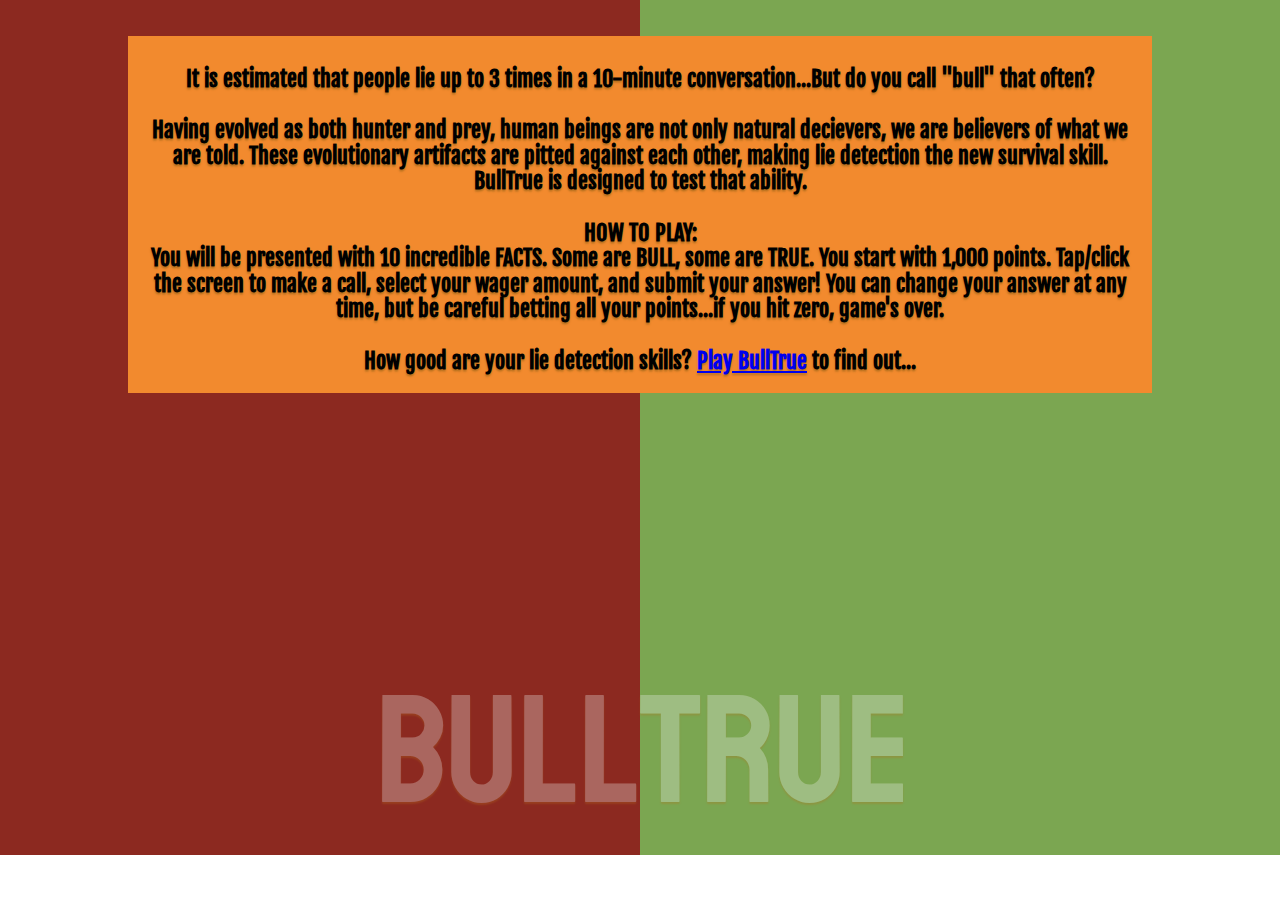
<file: index.html>
<!DOCTYPE html>
<html lang="en">
    <head>
        <meta charset="UTF-8">
        <link href="https://fonts.googleapis.com/css?family=Staatliches&display=swap" rel="stylesheet">
        <link href="https://fonts.googleapis.com/css?family=Fjalla+One&display=swap" rel="stylesheet">
        <link type="text/css" rel="stylesheet" href="style.css">
        
        <title>BullTrue</title>
    </head>

    <body>
               
            <section class="container">
                    <div class="left-half" id="btn-bull">
                        <span class="bull-text-index">BULL</span>
                    </div>
                    <div class="right-half" id="btn-true">
                        <span class="true-text-index">TRUE</span>
                    </div>
                </section>     

            <div class="index-intro">
                <div class="index-intro-text" id="index-intro-text">            
                           <h3>
            It is estimated that people lie up to 3 times in a 10-minute conversation...But do you call "bull" that often?<br
            ><br> Having evolved as both hunter and prey, human beings are not only natural decievers, we are believers of what we are told. These evolutionary artifacts are pitted against each other, making lie detection the new survival skill. BullTrue is designed to test that ability.<br><br> 
        <h3>
            HOW TO PLAY:<br>
            You will be presented with 10 incredible FACTS. Some are BULL, some are TRUE. You start with 1,000 points. Tap/click the screen to make a call, select your wager amount, and submit your answer! You can change your answer at any time, but be careful betting all your points...if you hit zero, game's over.</br></br>
How good are your lie detection skills? <a href = gameWindow.html>Play BullTrue</a> to find out...</br>
        
    
           
</div>
        </div>
      </body>
    
</html
</file>
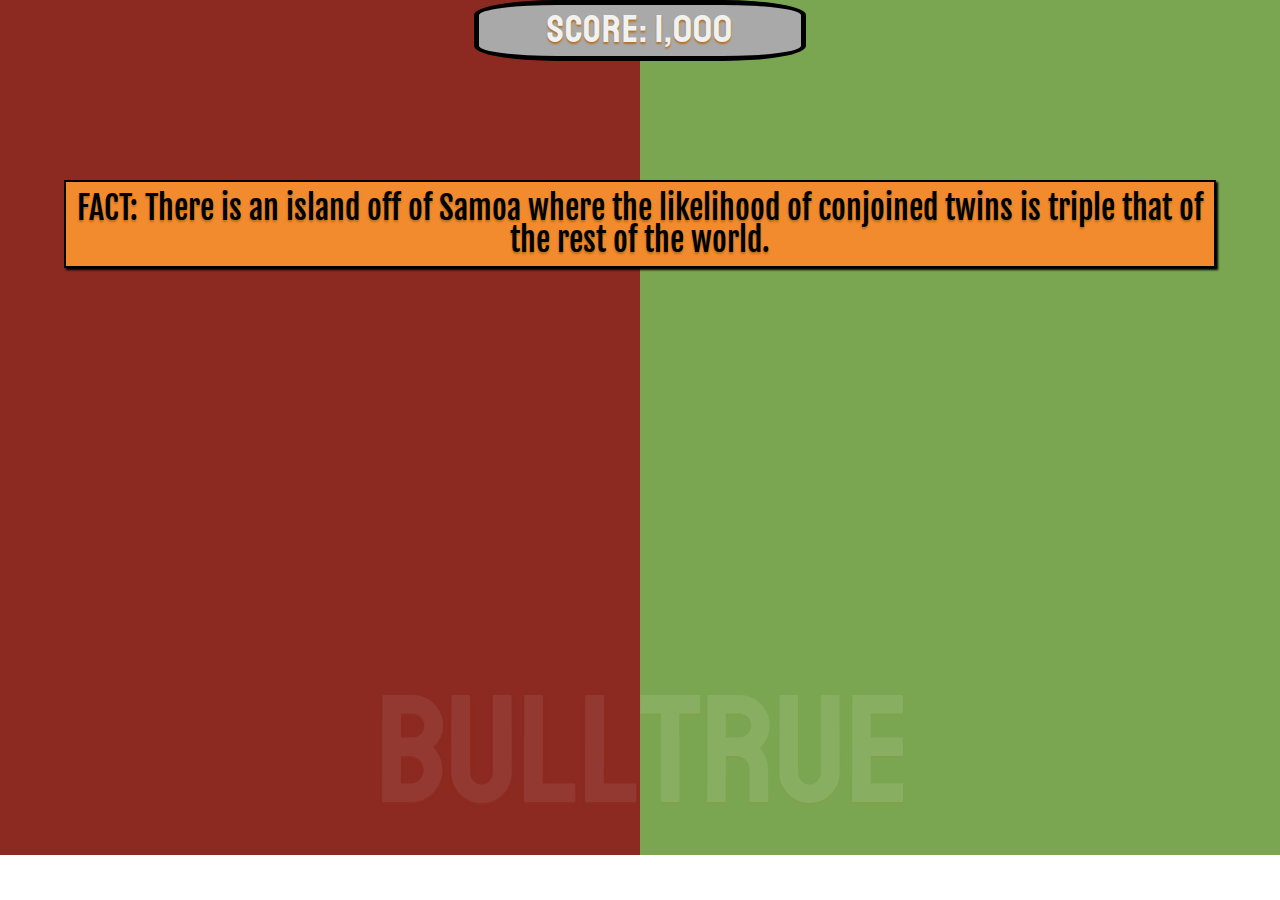
<file: gameWindow.html>
<!DOCTYPE html>
<html lang="en">
    <head>
        <meta charset="UTF-8">
        <link href="https://fonts.googleapis.com/css?family=Staatliches&display=swap" rel="stylesheet">
        <link href="https://fonts.googleapis.com/css?family=Fjalla+One&display=swap" rel="stylesheet">
        <link rel="stylesheet" href="style.css">
        
        <title>BullTrue</title>
    </head>

    <body> 
        
            <section class="container">
                    <div class="left-half" id="btn-bull">
                        <span class="bull-btn-text">BULL</span>
                    </div>
                    <div class="right-half" id="btn-true">
                        <span class="true-btn-text">TRUE</span>
                    </div>
                </section>     

    <div class="results-box" id="results-box">
        <br>-Final score <span id="final-score">broked it</span> out of a possible 1,024,000
        <br>-You answered correctly <span id="num-correct">broked it</span> time(s), and incorrectly <span id="num-wrong">broked it</span> times
        <br>-You called Bull <span id="bull">broked it</span> time(s), <span id="cyn">broked it</span> were actually true
        <br>-You called True <span id="true">broked it</span> time(s), <span id="gul">broked it</span> were actually bull
        </div>
    
    <div class="answer-box"> <div id="answer-box-fact">ANSWER BOX FACT></div><br>
    <div id ="bull-or-true">BULLORTRUE</div><br>
    <div id ="answer">ANSWER</div> <div id ="score-change">SCORECHNAGE</div>
    </div> 

    <div class="fact-box" id="fact-box">
        <div id="fact-text">Fact Box</div>
    </div>  
           <div>
            <button class="btn-next" id="btn-next">NEXT</button></div> 
            
<fieldset>
    <div class="score-box" id="score-box">    
     <div class="score-text" id="score-text">JOINTS:
     </div>
     <div class="score-text" id="wager-scorebox">JAGER:
     </div>
    </div>
</fieldset> 

<div class="wager-box" id="wager-box">
    <div id="wager-fact">Fact Box 1</div>
    <div class="wager-text" id="wager-text">YOUR RAGER:<br><br>
    </div>
    <form>
    <div class="wager-select" id="wager-select">
    <div><button type="button" class="buttons" id="btn-25">25%</button>
         <button type="button" class="buttons" id="btn-50">50%</button>
         <button type="button" class="buttons" id="btn-75">75%</button>
         <button type="button" class="buttons" id="btn-100">All of it!</button></div>
    </div>
    <div><button type="button" class="buttons" id="btn-change">Change answer</button>
       <button type="submit" class="buttons" id="submit">Submit</div>
    </form>
</div>

<script src="bulltrue.js"></script>

</body>

</html>
</file>
<file: style.css>
/**********************************************
*** GENERAL
**********************************************/
 
* {
  margin: 0;
  padding: 0;
  box-sizing: border-box;
  
}

.index-title {
  position: absolute;
  top: 6%;
  left: 10%;
  width: 80%;
  text-align: center;
  font-size: 4.5vw;
  line-height: 4.2vw;;
  font-weight: 1000;
  color: #EB4D4D;
  margin-bottom: 300px;
  border: 0px dashed light blue;
}


.index-intro {
  position: absolute;
  left: 5%;
  top: 2%;
  background-color: #F28A2E;
  color: black;
  width: 90%;
  margin: 0 auto;
  padding: 10px;
  text-align: center;
}

.index-intro-text {
  font-family: 'Fjalla One', sans-serif;
  font-size: 4vw;
  line-height: 4.8vw;;
  text-align: center;
  font-weight: 100;
  margin-top: 20px;
  margin-bottom: 10px;
  position: relative;
}

.bull-text-index {
  position: absolute;
  right: 0%;
  bottom: 2%;
  color: #F0F2F2  ;
  opacity: .3;
  font-size: 16vw;
  font-family: 'Staatliches', cursive;
  transition: 600ms ease-out; 
}

.true-text-index {
  position: absolute;
  bottom: 2%;  
  color: #F0F2F2;
  opacity: .3;
  font-size: 16vw;
  font-family: 'Staatliches', cursive;
  transition: 600ms ease-out; 
}

.fact-box {
  margin: auto;
  height: auto;
  position: absolute;
  left: 10%;
  top: 20%;
  background-color: #F28A2E;
  color: black;
  width: 80%;
  margin: auto;
  /* padding: 10px; */
  font-family: 'Fjalla One', sans-serif;
  font-size: 6vw;
  font-weight: 100;
  text-align: center;
  opacity: 1;
  transition: 1000ms;
  border: 2px solid black;
  padding: 10px 10px 10px 10px;
  box-shadow: 2px 2px 2px;
  line-height: 5.8vw;
}

.answer-box {
  margin: auto;
  height: auto;
  position: absolute;
  left: 10%;
  top: 20%;
  background-color: #F28A2E;
  color: black;
  width: 80%;
  margin: auto;
  padding: 10px;
  font-family: 'Fjalla One', sans-serif;
  font-size: 6vw;
  font-weight: 100;
  text-align: center;
  opacity: 1;
  transition: 1000ms;
  border: 2px solid black;
  padding: 10px 10px 10px 10px;
  box-shadow: 2px 2px 2px;
  line-height: 5.8vw;
}

.box-hide {
  transition: 300ms;
  opacity: 0;
 }
.results-box {
  position: absolute;
  left: 5%;
  top: 30%;
  height: auto;
  background-color: #F28A2E;
  color: black;
  width: 90%;
  margin: auto;
  padding: 10px;
  font-family: 'Fjalla One', sans-serif;
  font-size: 6vw;
  font-weight: 100;
  text-align: left;
  opacity: 1;
  transition: 1000ms;
  border: 2px solid black;
  padding: 10px 10px 10px 10px;
  box-shadow: 2px 2px 2px;
  line-height: 5.8vw;
}

.score-box{
  position: absolute;
  text-align: center;
  left: 29%;
  top: 00px;
  background-color: #f28a2e;
  color: #F0F2F2;
  width: 42%;
  height: auto;
  margin: 0 auto;
  padding: 5px;
  font-family: 'Staatliches', cursive;  
  font-size: 2.5vw;
  font-weight: 100;
  line-height: .8;
  border: 5px solid black;
  border-radius: 25%;
  color: black;
}

.wager-box {
  margin: auto;
  height: auto;
  position: absolute;
  left: 10%;
  top: 20%;
  background-color: #F28A2E;
  color: black;
  width: 80%;
  margin: auto;
  padding: 2px 6px;
  font-family: 'Fjalla One', sans-serif;
  font-size: 6vw;
  font-weight: 100;
  text-align: center;
  opacity: 1;
  transition: 1000ms;
  border: 2px solid black;
  padding: 10px 10px 10px 10px;
  box-shadow: 2px 2px 2px;
  line-height: 5.8vw;
}

.wager-box-fade {
  margin: auto;
  height: auto;
  position: absolute;
  left: 10%;
  top: 20%;
  background-color: #F28A2E;
  color: rgb(107, 101, 101);
  width: 80%;
  margin: auto;
  padding: 10px;
  font-family: 'Fjalla One', sans-serif;
  font-size: 6vw;
  font-weight: 100;
  text-align: center;
  opacity: 0;
  transition: 300ms;
  border: 2px solid black;
  padding: 10px 10px 10px 10px;
  box-shadow: 2px 2px 2px;
  line-height: 5.8vw;
}

.red-text {
  color: red;
}

.true-text {
  color: #7BA651;
  font-size: 12vw;
  text-align: center;
  text-transform: uppercase;
  letter-spacing: 1px;
  font-weight: 100;
  position: relative;
  text-shadow: 2px 2px black;
}

.bull-text {
  color: #8c2920;
  font-size: 12vw;
  text-align: center;
  text-transform: uppercase;
  letter-spacing: 1px;
  font-weight: 100;
  position: relative;
  text-shadow: 2px 2px black;
}


.score-text {
  font-size: 7vw;
  text-align: center;
  text-transform: uppercase;
  letter-spacing: 1px;
  font-weight: 100;
  position: relative;
}


.btn-next {
  background-color: #bf3f34;
  border-radius: 50%;
  height: 200px;
  width: 200px;
  display: block;
  margin-left: auto;
  margin-right: auto;
  text-align: center;
  opacity: 0;
  position: absolute;
  text-align: center;
  color: black;
  border: 1px solid black;
  font-family: 'Staatliches', cursive;  
  font-size: 60vw;
  text-transform: uppercase;
  cursor: pointer;
  font-weight: 500;
  transition: all 0.9s;
  box-shadow: 2px 2px 2px;
}

.btn-next-show {
  background-color: #F27127;
  height: 16%;
  width: 48%;
  opacity: 1;
  position: absolute;
  left: 26%;
  text-align: center;
  bottom: 14%;
  color: black;
  border: 10px solid black;
  font-family: 'Staatliches', cursive;  
  font-size: 10vw;
  text-transform: uppercase;
  cursor: pointer;
  font-weight: 500;
  transition: background-color 0.3s, color 0.3s;
  line-height: 10vw;
  box-shadow: 2px 2px 2px;
}

.btn-results {
  background-color: #bf3f34;
  position: absolute;
  width: 22%;
  height: 55px;
  left: 39%;
  bottom: 20%;
  text-align: center;
  color: black;
  border: 1px solid black;
  font-family: 'Staatliches', cursive;  
  font-size: 6vw;
  text-transform: uppercase;
  cursor: pointer;
  font-weight: 500;
  transition: background-color 0.3s, color 0.3s;
}

body {
  font-size: 1.25rem;
  font-family: sans-serif;
 line-height: 180%;
 text-shadow: 0 2px 2px #b6701e;
}

section {
  color: #fff;
  text-align: center;
}

article {
  position: absolute;
  top: 50%;
  left: 50%;
  transform: translate(-50%, -50%);
  width: 100%;
  padding: 20px;
}

h1 {
  font-size: 1.75rem;
  margin: 0 0 0.75rem 0;
}

.container {
  display: table;
  width: 100%;
}

.left-half {
  background-color: #8C2920;
  position: absolute;
  left: 0px;
  width: 50%;
  height: 100%;
  transition: 1000ms;
}

.right-half {
  background-color: #7BA651;
  position: absolute;
  right: 0px;
  width: 50%;
  height: 100%;
  text-align: left;
  transition: 1000ms;
}

.bull-whole {
  background-color: #8C2920;
  transition: 1000ms;
}


.true-whole {
  background-color: #7BA651;
  transition: 950ms;
}


.btn-border {
  border: 5px solid blue;
  border-style: inset;
  transition: 300ms;
}

.bull-btn-text {
  position: absolute;
  right: 0%;
  bottom: 12%;
  color: #F0F2F2  ;
  opacity: .08;
  font-size: 24vw;
  font-family: 'Staatliches', cursive;
  transition: 600ms ease-out; 
}

.true-btn-text {

  position: absolute;
  bottom: 12%;  
  color: #F0F2F2;
  opacity: .1;
  font-size: 24vw;
  font-family: 'Staatliches', cursive;
  transition: 600ms ease-out; 
}

/*********Correct/Incorrect states*****************************/



.text-correct {
  opacity: 1;
  transition: 1000ms;
}


.text-selected {
  opacity:0.85;
  transition: 50ms;
}


.text-hide {
  transition: 1000ms;
  opacity: 0;
}

form {
  padding: 10px;
}

.buttons {
	-moz-box-shadow:inset 0px 1px 0px 0px #fff6af;
	-webkit-box-shadow:inset 0px 1px 0px 0px #fff6af;
	box-shadow:inset 0px 1px 0px 0px #fff6af;
	background:-webkit-gradient(linear, left top, left bottom, color-stop(0.05, #ffec64), color-stop(1, #ffab23));
	background:-moz-linear-gradient(top, #ffec64 5%, #ffab23 100%);
	background:-webkit-linear-gradient(top, #ffec64 5%, #ffab23 100%);
	background:-o-linear-gradient(top, #ffec64 5%, #ffab23 100%);
	background:-ms-linear-gradient(top, #ffec64 5%, #ffab23 100%);
	background:linear-gradient(to bottom, #ffec64 5%, #ffab23 100%);
	filter:progid:DXImageTransform.Microsoft.gradient(startColorstr='#ffec64', endColorstr='#ffab23',GradientType=0);
	background-color:#ffec64;
	-webkit-border-radius:6px;
	-moz-border-radius:6px;
	border-radius:6px;
	border:1px solid #ffaa22;
	display:inline-block;
	cursor:pointer;
	color:#333333;
	font-family:Arial;
	font-size: 4vw;;
	font-weight:bold;
	padding:10px 6px;
	text-decoration:none;
	text-shadow:0px 1px 0px #ffee66;
  margin: 4px 2px;
}
	.buttons:hover {
	background:-webkit-gradient(linear, left top, left bottom, color-stop(0.05, #ffab23), color-stop(1, #ffec64));
	background:-moz-linear-gradient(top, #ffab23 5%, #ffec64 100%);
	background:-webkit-linear-gradient(top, #ffab23 5%, #ffec64 100%);
	background:-o-linear-gradient(top, #ffab23 5%, #ffec64 100%);
	background:-ms-linear-gradient(top, #ffab23 5%, #ffec64 100%);
	background:linear-gradient(to bottom, #ffab23 5%, #ffec64 100%);
	filter:progid:DXImageTransform.Microsoft.gradient(startColorstr='#ffab23', endColorstr='#ffec64',GradientType=0);
	background-color:#ffab23;
}
 
.buttons:active {
	position:relative;
	top:1px;
}
/****************************************************************************/

@media only screen and (min-width: 981px) {

  * {
    margin: 0;
    padding: 0;
    box-sizing: border-box;
    }
  
    .index-title {
    position: absolute;
    top: 6%;
    left: 10%;
    width: 80%;
    text-align: center;
    font-size: 40px;
    font-weight: 1000;
    color: #EB4D4D;
    margin-bottom: 300px;
    border: 0px dashed light blue;
  }
  
  
  .index-intro {
    position: absolute;
    left: 10%;
    top: 4%;
    background-color: #F28A2E;
    color: black;
    width: 80%;
    margin: 0 auto;
    padding: 10px;
    text-align: center;
  }
  
  .index-intro-text {
    font-family: 'Fjalla One', sans-serif;
    font-size: 1.5vw;
    text-align: center;
    font-weight: 800;
    margin-top: 20px;
    margin-bottom: 10px;
    position: relative;
    line-height: 2vw;;
  }
  
  .bull-text-index {
    position: absolute;
    right: 0%;
    bottom: 10%;
    color: #F0F2F2  ;
    opacity: .3;
    font-size: 12vw;
    font-family: 'Staatliches', cursive;
    transition: 600ms ease-out; 
  }
  
  .true-text-index {
    position: absolute;
    bottom: 10%;  
    color: #F0F2F2;
    opacity: .3;
    font-size: 12vw;
    font-family: 'Staatliches', cursive;
    transition: 600ms ease-out; 
  }
  
  
  
  .fact-box {
    margin: auto;
    height: auto;
    position: absolute;
    left: 5%;
    top: 20%;
    background-color: #F28A2E;
    color: black;
    width: 90%;
    margin: auto;
    padding: 10px;
    font-family: 'Fjalla One', sans-serif;
    font-size: 2.5vw;
    font-weight: 100;
    text-align: center;
    opacity: 1;
    transition: 1000ms;
    border: 2px solid black;
    padding: 10px 10px 10px 10px;
    box-shadow: 2px 2px 2px;
    line-height: 2.5vw;
  }
  
  .answer-box {
    margin: auto;
    height: auto;
    position: absolute;
    left: 5%;
    top: 20%;
    background-color: #F28A2E;
    color: black;
    width: 90%;
    margin: auto;
    padding: 10px;
    font-family: 'Fjalla One', sans-serif;
    font-size: 2.5vw;
    font-weight: 100;
    text-align: center;
    opacity: 1;
    transition: 1000ms;
    border: 2px solid black;
    padding: 10px 10px 10px 10px;
    box-shadow: 2px 2px 2px;
    line-height: 2.5vw;
  }
  
  
  .box-hide {
    transition: 300ms;
    opacity: 0;
   
  }
  
  /*slider classes*/
  .fact-box-bull {
    left: 5%;
    transition: 500ms;
  }
  
  
  .fact-box-true {
    left: 55%;
    transition: 500ms;
  }
  
  .results-box {
    position: absolute;
    left: 5%;
    top: 30%;
    height: auto;
    background-color: #F28A2E;
    color: black;
    width: 90%;
    margin: auto;
    padding: 10px;
    font-family: 'Fjalla One', sans-serif;
    font-size: 3vw;
    font-weight: 100;
    text-align: left;
    opacity: 1;
    transition: 1000ms;
    border: 2px solid black;
    padding: 10px 10px 10px 10px;
    box-shadow: 2px 2px 2px;
    line-height: normal;
  } 
  
  .score-box{
    position: absolute;
    text-align: center;
    left: 37%;
    top: 00px;
    background-color: darkgrey;
    color: #F0F2F2;
    width: 26%;
    height: auto;
    margin: 0 auto;
    padding: 10px;
    font-family: 'Staatliches', cursive;  
    font-size: 3vw;
    font-weight: 400;
    border: 0px solid green;
    line-height: .8;
    border: 5px solid black;
    border-radius: 25%;
  }
  
  .wager-box {
    margin: auto;
    height: auto;
    position: absolute;
    left: 5%;
    top: 20%;
    background-color: #F28A2E;
    color: black;
    width: 90%;
    margin: auto;
    padding: 10px;
    font-family: 'Fjalla One', sans-serif;
    font-size: 2.5vw;
    font-weight: 100;
    text-align: center;
    opacity: 1;
    transition: 1000ms;
    border: 2px solid black;
    padding: 10px 10px 10px 10px;
    box-shadow: 2px 2px 2px;
    line-height: 2.5vw;
  }
  
  .wager-box-fade {
    margin: auto;
    height: auto;
    position: absolute;
    left: 5%;
    top: 20%;
    background-color: #F28A2E;
    color: rgb(107, 101, 101);
    width: 1%;
    margin: auto;
    padding: 10px;
    font-family: 'Fjalla One', sans-serif;
    font-size: 2.5vw;
    font-weight: 100;
    text-align: center;
    opacity: 0;
    transition: 300ms;
    border: 2px solid black;
    padding: 10px 10px 10px 10px;
    box-shadow: 2px 2px 2px;
    line-height: 2.5vw;
  }
  
  .red-text {
    color: red;
  }
  
  
.true-text {
  color: #7BA651;
  font-size: 6vw;
  text-align: center;
  text-transform: uppercase;
  letter-spacing: 1px;
  font-weight: 100;
  position: relative;
  text-shadow: lightgrey;
}

.bull-text {
  color: #8c2920;
  font-size: 6vw;
  text-align: center;
  text-transform: uppercase;
  letter-spacing: 1px;
  font-weight: 100;
  position: relative;
  text-shadow: lightgrey;
}

  
  .score-text {
    font-size: 3vw;
    text-align: center;
    text-transform: uppercase;
    letter-spacing: 1px;
    font-weight: 300;
    position: relative;
  }
  
  
  .btn-next {
    background-color: #bf3f34;
    border-radius: 50%;
    height: 10px;
    width: 10px;
    display: block;
    margin-left: auto;
    margin-right: auto;
    text-align: center;
    opacity: 0;
    position: absolute;
    text-align: center;
    color: black;
    border: 1px solid black;
    font-family: 'Staatliches', cursive;  
    font-size: 4vw;
    text-transform: uppercase;
    cursor: pointer;
    font-weight: 500;
    transition: all 0.9s;
    box-shadow: 2px 2px 2px;
  }
  
  
  .btn-next-show {
    background-color: #F27127;
    height: 20%;
    width: 20%;
    opacity: 1;
    position: absolute;
    left: 40%;
    text-align: center;
    bottom: 10%;
    color: black;
    border: 4px solid black;
    font-family: 'Staatliches', cursive;  
    font-size: 4vw;
    text-transform: uppercase;
    cursor: pointer;
    font-weight: 500;
    transition: .8s;
    line-height: 2.9vw;
  }
  
  .btn-results {
    background-color: #bf3f34;
    position: absolute;
    width: 22%;
    height: 55px;
    left: 39%;
    bottom: 10%;
    text-align: center;
    color: black;
    border: 1px solid black;
    font-family: 'Staatliches', cursive;  
    font-size: 3vw;
    text-transform: uppercase;
    cursor: pointer;
    font-weight: 500;
    transition: background-color 0.3s, color 0.3s;
  }
  
  body {
    font-size: 1.25rem;
    font-family: sans-serif;
   line-height: 180%;
   text-shadow: 0 2px 2px #b6701e;
  }
  
  section {
    color: #fff;
    text-align: center;
  }
  
  article {
    position: absolute;
    top: 50%;
    left: 50%;
    transform: translate(-50%, -50%);
    width: 100%;
    padding: 20px;
  }
  
  h1 {
    font-size: 1.75rem;
    margin: 0 0 0.75rem 0;
  }
  
  /* Pattern styles */
  .container {
    display: table;
    width: 100%;
  }
  
  .left-half {
    background-color: #8C2920;
    position: absolute;
    left: 0px;
    width: 50%;
    height: 95vh;
    transition: 1000ms;
  }
  
  
  .right-half {
    background-color: #7BA651;
    position: absolute;
    right: 0px;
    width: 50%;
    height: 95vh;
    text-align: left;
    transition: 1000ms;
  }
  
  
  .bull-whole {
    background-color: #8C2920;
    transition: 1000ms;
  }
  
  
  .true-whole {
    background-color: #7BA651;
    transition: 950ms;
  }
  
  
  .btn-border {
    border: 5px solid blue;
    border-style: inset;
    transition: 300ms;
  }
  
  .bull-btn-text {
    position: absolute;
    right: 0%;
    bottom: 10%;
    color: #F0F2F2  ;
    opacity: .08;
    font-size: 12vw;
    font-family: 'Staatliches', cursive;
    transition: 600ms ease-out; 
  }
  
  .true-btn-text {
  
    position: absolute;
    bottom: 10%;  
    color: #F0F2F2;
    opacity: .1;
    font-size: 12vw;
    font-family: 'Staatliches', cursive;
    transition: 600ms ease-out; 
  }
  
  /*********Correct/Incorrect states*****************************/
  
  
  
  .text-correct {
    opacity: 1;
    transition: 1000ms;
  }
  
  
  .text-selected {
    opacity:0.85;
    transition: 50ms;
  }
  
  
  .text-hide {
    transition: 1000ms;
    opacity: 0;
  }

  form {
    padding: auto;
    width: fit-content;
    margin: auto;
  }
  
  .buttons {
    -moz-box-shadow:inset 0px 1px 0px 0px #fff6af;
    -webkit-box-shadow:inset 0px 1px 0px 0px #fff6af;
    box-shadow:inset 0px 1px 0px 0px #fff6af;
    background:-webkit-gradient(linear, left top, left bottom, color-stop(0.05, #ffec64), color-stop(1, #ffab23));
    background:-moz-linear-gradient(top, #ffec64 5%, #ffab23 100%);
    background:-webkit-linear-gradient(top, #ffec64 5%, #ffab23 100%);
    background:-o-linear-gradient(top, #ffec64 5%, #ffab23 100%);
    background:-ms-linear-gradient(top, #ffec64 5%, #ffab23 100%);
    background:linear-gradient(to bottom, #ffec64 5%, #ffab23 100%);
    filter:progid:DXImageTransform.Microsoft.gradient(startColorstr='#ffec64', endColorstr='#ffab23',GradientType=0);
    background-color:#ffec64;
    -webkit-border-radius:6px;
    -moz-border-radius:6px;
    border-radius:6px;
    border:1px solid #ffaa22;
    display:inline-block;
    cursor:pointer;
    color:#333333;
    font-family:Arial;
    font-size:15px;
    font-weight:bold;
    padding:6px 24px;
    text-decoration:none;
    text-shadow:0px 1px 0px #ffee66;
  }
    .buttons:hover {
    background:-webkit-gradient(linear, left top, left bottom, color-stop(0.05, #ffab23), color-stop(1, #ffec64));
    background:-moz-linear-gradient(top, #ffab23 5%, #ffec64 100%);
    background:-webkit-linear-gradient(top, #ffab23 5%, #ffec64 100%);
    background:-o-linear-gradient(top, #ffab23 5%, #ffec64 100%);
    background:-ms-linear-gradient(top, #ffab23 5%, #ffec64 100%);
    background:linear-gradient(to bottom, #ffab23 5%, #ffec64 100%);
    filter:progid:DXImageTransform.Microsoft.gradient(startColorstr='#ffab23', endColorstr='#ffec64',GradientType=0);
    background-color:#ffab23;
  }
   
  .buttons:active {
    position:relative;
    top:1px;
  }
  

}
</file>
